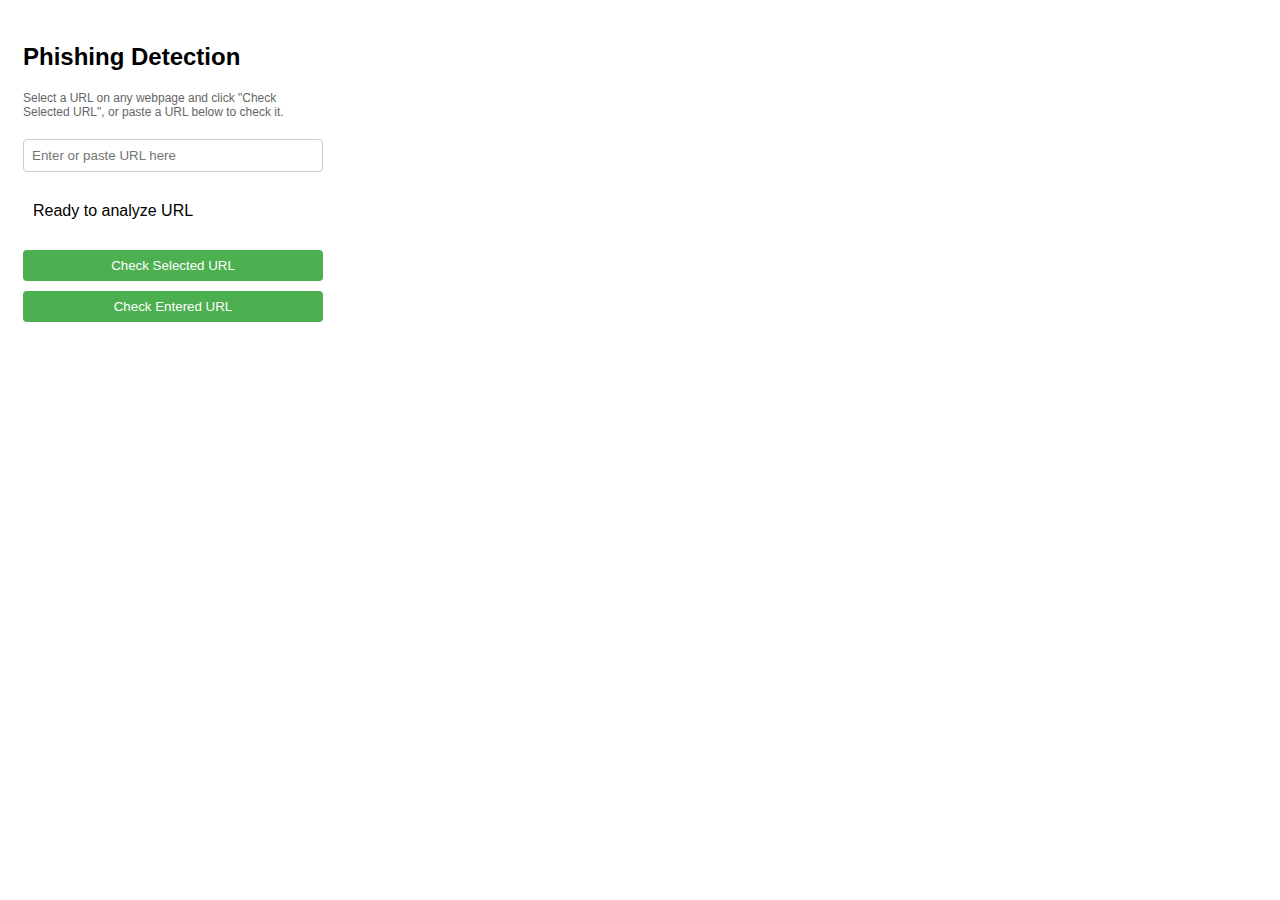
<file: chrome-extension/popup.html>
<!DOCTYPE html>
<html>
<head>
  <title>Phishing Detection</title>
  <style>
    body {
      width: 300px;
      padding: 15px;
      font-family: Arial, sans-serif;
    }
    .status {
      padding: 10px;
      margin: 10px 0;
      border-radius: 5px;
    }
    .safe {
      background-color: #dff0d8;
      color: #3c763d;
    }
    .dangerous {
      background-color: #f2dede;
      color: #a94442;
    }
    .loading {
      background-color: #d9edf7;
      color: #31708f;
    }
    .url-input {
      width: 100%;
      padding: 8px;
      margin: 10px 0;
      border: 1px solid #ccc;
      border-radius: 4px;
      box-sizing: border-box;
    }
    button {
      width: 100%;
      padding: 8px;
      background-color: #4CAF50;
      color: white;
      border: none;
      border-radius: 4px;
      cursor: pointer;
      margin-top: 10px;
    }
    button:hover {
      background-color: #45a049;
    }
    .features {
      font-size: 12px;
      margin-top: 10px;
    }
    .instructions {
      font-size: 12px;
      color: #666;
      margin-bottom: 10px;
    }
  </style>
</head>
<body>
  <h2>Phishing Detection</h2>
  <div class="instructions">
    Select a URL on any webpage and click "Check Selected URL", or paste a URL below to check it.
  </div>
  <input type="text" id="urlInput" class="url-input" placeholder="Enter or paste URL here">
  <div id="status" class="status">Ready to analyze URL</div>
  <div id="features" class="features"></div>
  <button id="checkSelected">Check Selected URL</button>
  <button id="checkInput">Check Entered URL</button>
  <script src="popup.js"></script>
</body>
</html>
</file>
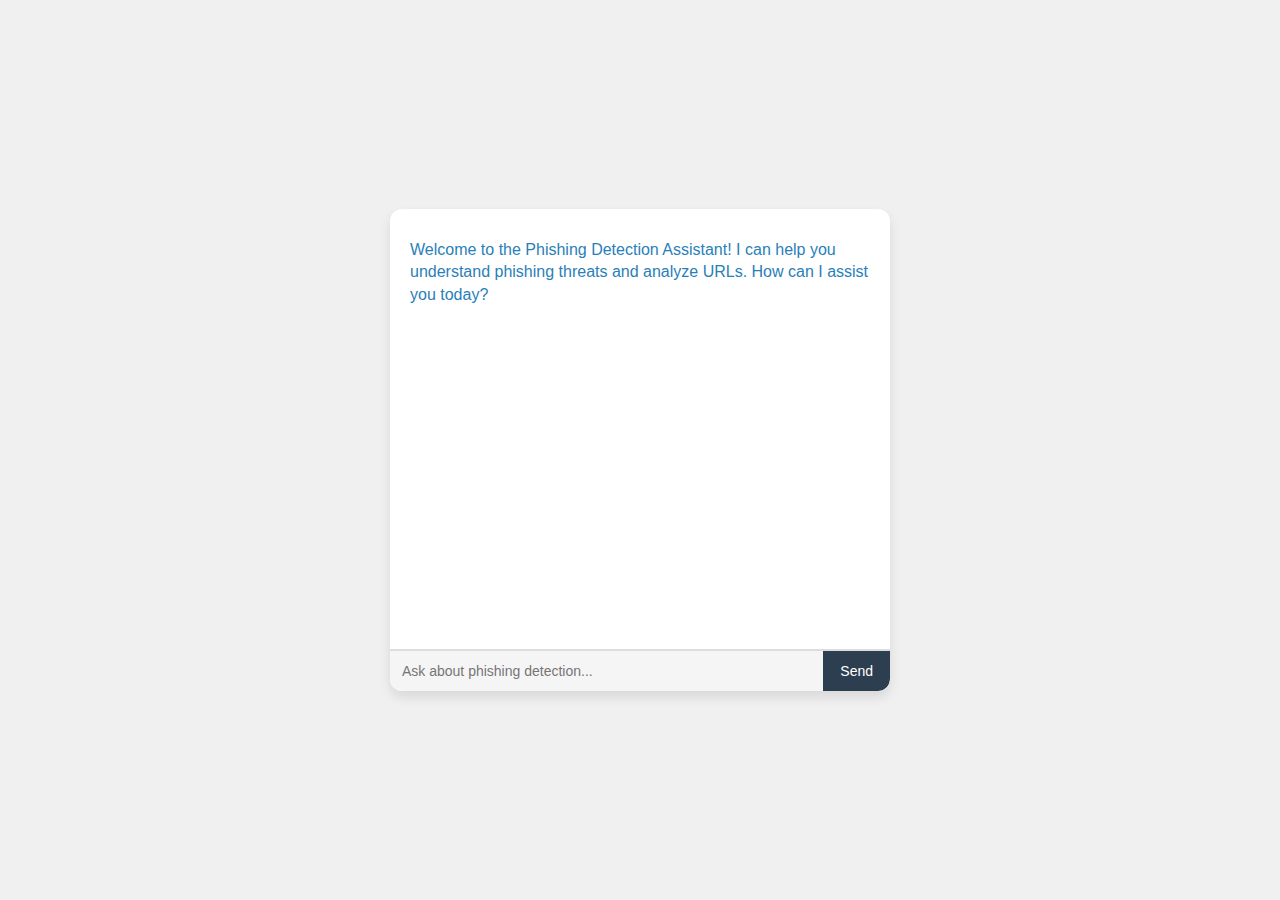
<file: templates/chatbot.html>
<!DOCTYPE html>
<html lang="en">
<head>
    <meta charset="UTF-8">
    <meta name="viewport" content="width=device-width, initial-scale=1.0">
    <title>Phishing Detection Assistant</title>
    <style>
        body {
            font-family: 'Arial', sans-serif;
            background-color: #f0f0f0;
            margin: 0;
            display: flex;
            justify-content: center;
            align-items: center;
            height: 100vh;
            color: #333;
        }
        .chat-container {
            width: 500px;
            background-color: #fff;
            border-radius: 12px;
            box-shadow: 0 6px 12px rgba(0, 0, 0, 0.1);
            overflow: hidden;
        }
        #chatbox {
            height: 400px;
            overflow-y: auto;
            padding: 20px;
            border-bottom: 2px solid #ddd;
        }
        #chatbox p {
            margin: 10px 0;
            font-size: 16px;
            line-height: 1.4;
        }
        .user-message {
            color: #2c3e50;
            font-weight: 500;
        }
        .bot-message {
            color: #2980b9;
        }
        input[type="text"] {
            width: calc(100% - 70px);
            padding: 12px;
            border: none;
            border-radius: 0;
            border-bottom-left-radius: 12px;
            font-size: 14px;
            outline: none;
            color: #333;
            background-color: #f5f5f5;
        }
        button {
            width: 70px;
            padding: 12px 0;
            border: none;
            border-radius: 0;
            border-bottom-right-radius: 12px;
            background-color: #2c3e50;
            color: #fff;
            font-size: 14px;
            cursor: pointer;
            transition: background-color 0.3s ease;
            outline: none;
        }
        button:hover {
            background-color: #34495e;
        }
        input[type="text"]:focus,
        button:focus {
            border-color: #3498db;
        }
        ::-webkit-scrollbar {
            width: 8px;
        }
        ::-webkit-scrollbar-thumb {
            background-color: #ccc;
            border-radius: 4px;
        }
        ::-webkit-scrollbar-thumb:hover {
            background-color: #bbb;
        }
    </style>
</head>
<body>
    <div class="chat-container">
        <div id="chatbox">
            <p class="bot-message">Welcome to the Phishing Detection Assistant! I can help you understand phishing threats and analyze URLs. How can I assist you today?</p>
        </div>
        <div style="display: flex;">
            <input type="text" id="userInput" placeholder="Ask about phishing detection...">
            <button onclick="sendMessage()">Send</button>
        </div>
    </div>

    <script>
        const chatbox = document.getElementById('chatbox');
        const userInput = document.getElementById('userInput');

        const responses = {
            'hi': ['Hello! I\'m your Phishing Detection Assistant. How can I help you today?', 'Hi there! I can help you analyze URLs and understand phishing threats. What would you like to know?'],
            'hello': ['Hello! I\'m your Phishing Detection Assistant. How can I help you today?', 'Hi there! I can help you analyze URLs and understand phishing threats. What would you like to know?'],
            'what is phishing': ['Phishing is a cyber attack where attackers impersonate legitimate entities to trick users into revealing sensitive information like passwords or credit card details. They often use fake websites that look similar to legitimate ones.'],
            'how does your phishing detection work': ['Our system analyzes URLs using machine learning to detect potential phishing attempts. It examines various features like domain age, SSL certificates, URL structure, and more to determine if a website is legitimate or suspicious.'],
            'what makes a url suspicious': ['Several factors can make a URL suspicious: misspelled domain names (like "googgle.com"), unusual domain extensions, excessive use of special characters, or domains that are very new. Our system checks these and many other indicators.'],
            'how accurate is your detection': ['Our phishing detection system uses advanced machine learning and has a high accuracy rate. However, we apply a 75% confidence threshold to reduce false positives and ensure reliable results.'],
            'can you check a url for me': ['Yes! You can use our URL analysis tool on the main page. Just enter the URL you want to check, and our system will analyze it for potential phishing threats.'],
            'what should i do if i find a phishing site': ['If you encounter a phishing site: 1) Do not enter any personal information, 2) Report it to relevant authorities, 3) If you accidentally entered sensitive information, change your passwords immediately and monitor your accounts.'],
            'how can i protect myself from phishing': ['To protect yourself from phishing: 1) Always verify URLs before clicking, 2) Use our URL checker tool, 3) Enable two-factor authentication, 4) Keep your software updated, 5) Be cautious of unsolicited emails or messages asking for personal information.'],
            'what are common phishing tactics': ['Common phishing tactics include: 1) Fake login pages, 2) Urgent requests for action, 3) Offers that seem too good to be true, 4) Emails pretending to be from trusted organizations, 5) Messages creating a sense of urgency or fear.'],
            'how do i report a phishing attempt': ['You can report phishing attempts to: 1) Your organization\'s IT security team, 2) The Anti-Phishing Working Group (APWG), 3) The Federal Trade Commission (FTC), 4) Your email provider\'s abuse department.'],
            'what is the difference between http and https': ['HTTPS (Hypertext Transfer Protocol Secure) is the secure version of HTTP. The main difference is that HTTPS encrypts data between your browser and the website, making it much harder for attackers to intercept sensitive information. Always look for HTTPS when entering personal information.'],
            'default': ['I\'m not sure about that specific question. I can help you with phishing detection, URL analysis, and general cybersecurity topics. Could you please rephrase your question?', 'I\'m focused on phishing detection and URL analysis. Could you ask me something related to those topics?']
        };

        function getResponse(userInput) {
            userInput = userInput.toLowerCase().trim();
            if (responses.hasOwnProperty(userInput)) {
                const response = responses[userInput];
                return response[Math.floor(Math.random() * response.length)];
            } else {
                const response = responses['default'];
                return response[Math.floor(Math.random() * response.length)];
            }
        }

        function sendMessage() {
            const userInput = document.getElementById('userInput');
            const inputText = userInput.value.trim();
            
            if (inputText.length > 0) {
                const botResponse = getResponse(inputText);
                chatbox.innerHTML += `<p class="user-message">You: ${inputText}</p>`;
                chatbox.innerHTML += `<p class="bot-message">Assistant: ${botResponse}</p>`;
                userInput.value = '';
                chatbox.scrollTop = chatbox.scrollHeight;
            }
        }

        function handleUserInput(event) {
            if (event.key === 'Enter') {
                sendMessage();
            }
        }

        userInput.addEventListener('keydown', handleUserInput);
    </script>
</body>
</html>
</file>
